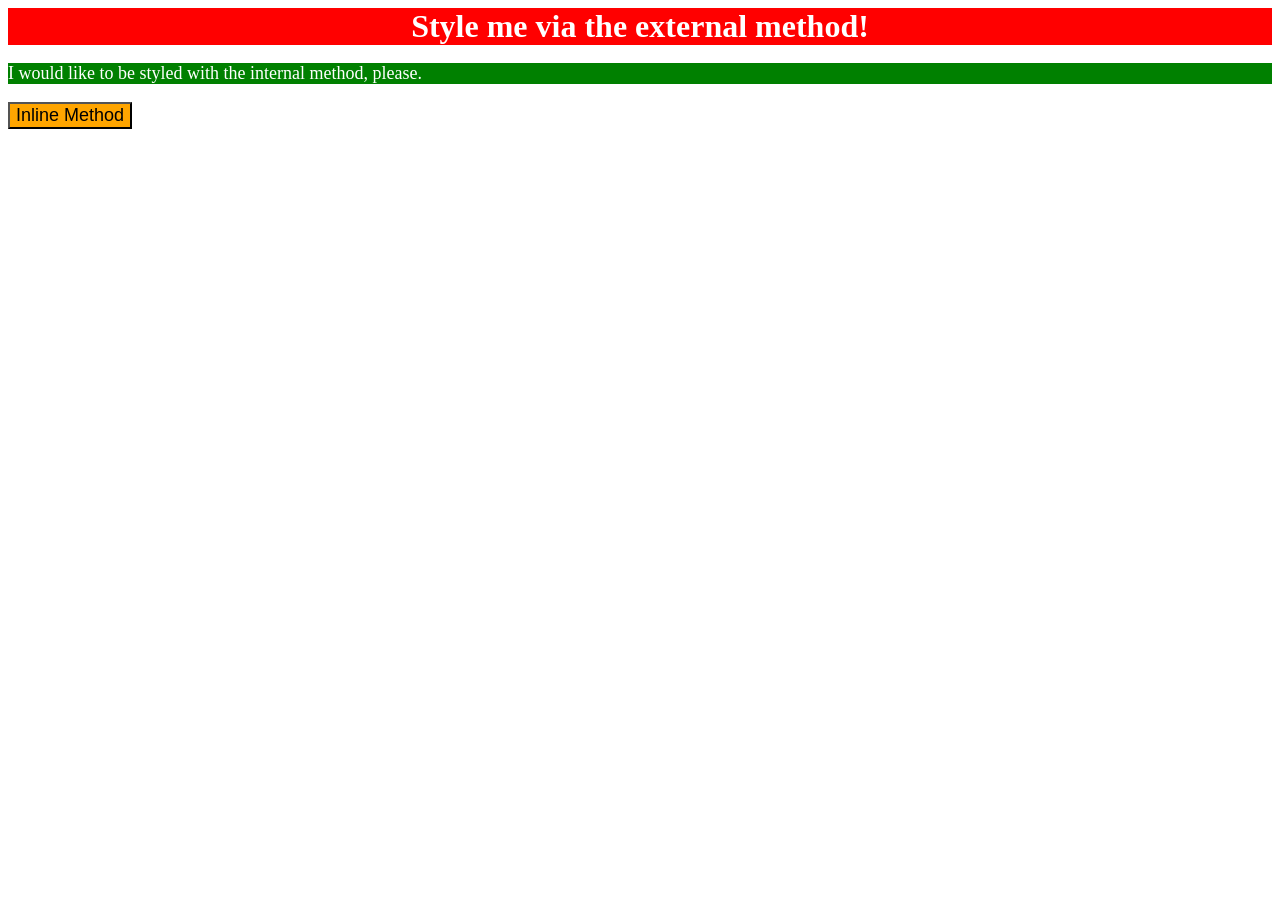
<file: foundations/intro-to-css/01-css-methods/index.html>
<!DOCTYPE html>
<html lang="en">
  <head>
    <meta charset="UTF-8">
    <meta http-equiv="X-UA-Compatible" content="IE=edge">
    <meta name="viewport" content="width=device-width, initial-scale=1.0">
    <title>Methods for Adding CSS</title>
    <link rel = "stylesheet" href ="styles.css">
    <style>
      p {
        background-color: green;
        color: white;
        font-size: 18px;
      }
    </style>
  </head>
  <body>
    <div>Style me via the external method!</div>
    <p>I would like to be styled with the internal method, please.</p>
    
    <button style = "background-color:orange; font-size:18px;">Inline Method</button>
  </body>
</html>
</file>
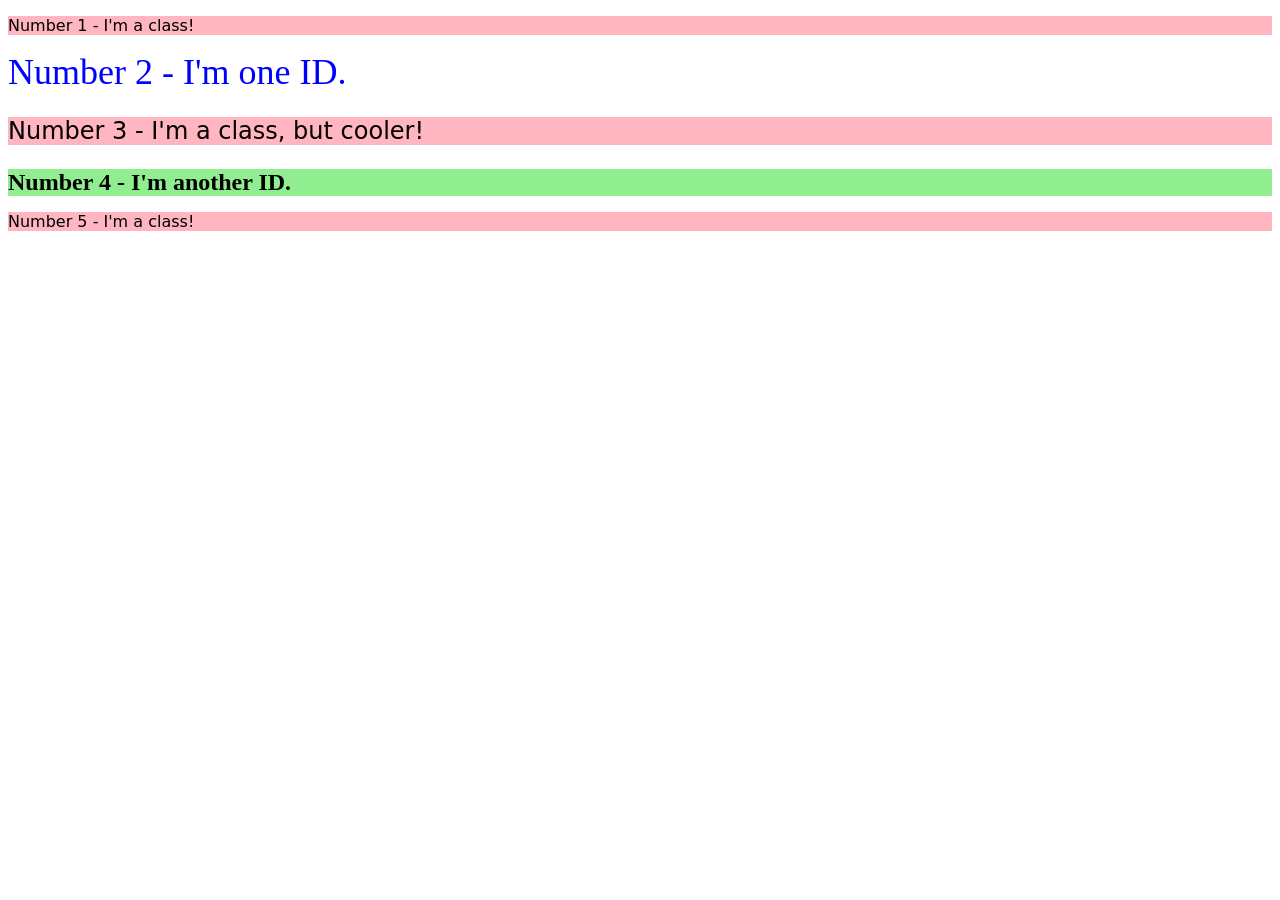
<file: foundations/intro-to-css/02-class-id-selectors/index.html>
<!DOCTYPE html>
<html lang="en">
  <head>
    <meta charset="UTF-8">
    <meta http-equiv="X-UA-Compatible" content="IE=edge">
    <meta name="viewport" content="width=device-width, initial-scale=1.0">
    <title>Class and ID Selectors</title>
    <link rel="stylesheet" href="style.css">
  </head>
  <body>
    <p class = "paragraph">Number 1 - I'm a class!</p>
    <div id="number2">Number 2 - I'm one ID.</div>
    <p class="paragraph unique">Number 3 - I'm a class, but cooler!</p>
    <div id ="number4">Number 4 - I'm another ID.</div>
    <p class = "paragraph">Number 5 - I'm a class!</p>
  </body>
</html>
</file>
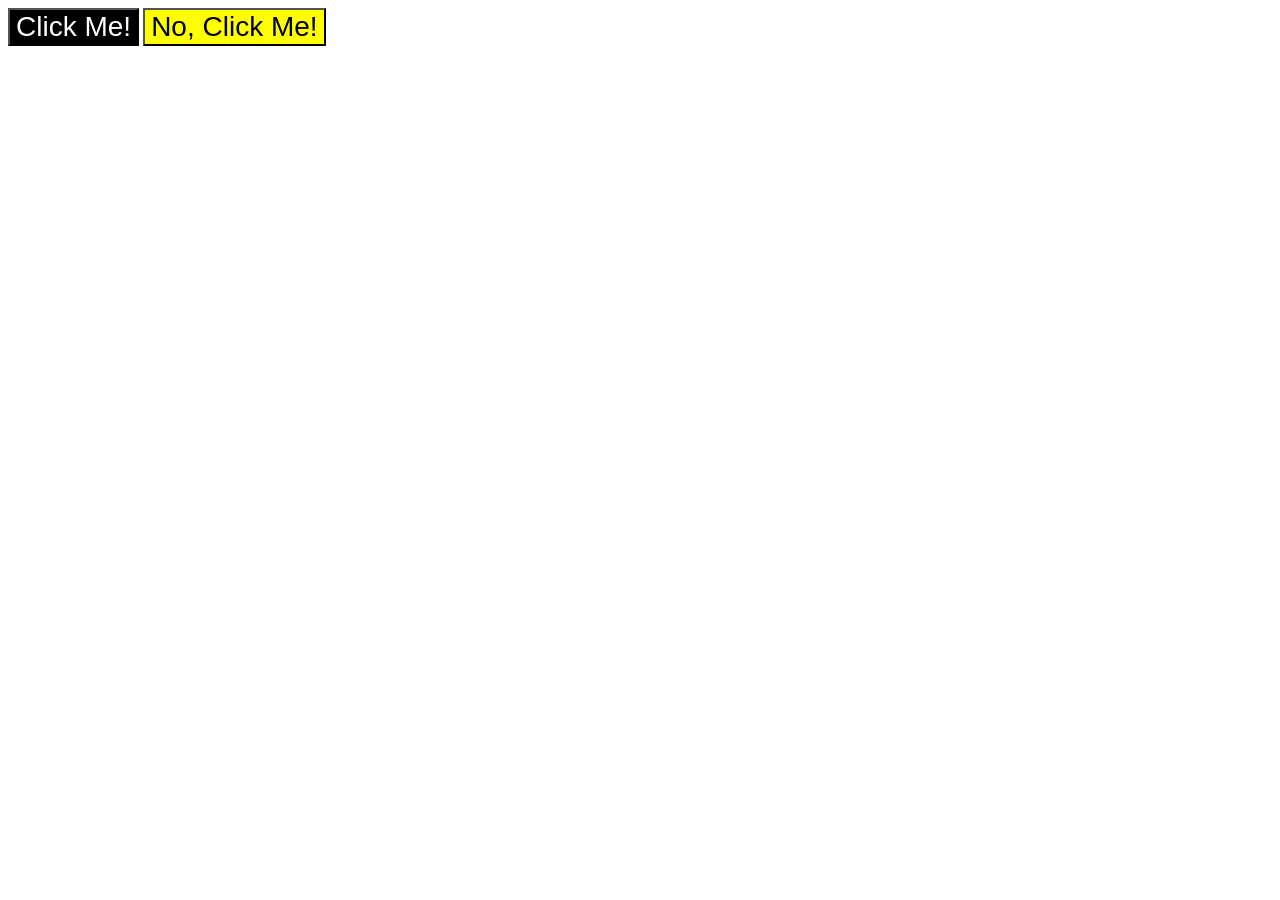
<file: foundations/intro-to-css/03-grouping-selectors/index.html>
<!DOCTYPE html>
<html lang="en">
  <head>
    <meta charset="UTF-8">
    <meta http-equiv="X-UA-Compatible" content="IE=edge">
    <meta name="viewport" content="width=device-width, initial-scale=1.0">
    <title>Grouping Selectors</title>
    <link rel="stylesheet" href="style.css">
  </head>
  <body>
    <button class = "button fortnite">Click Me!</button>
    <button class = "button dog">No, Click Me!</button>
  </body>
</html>
</file>
<file: foundations/intro-to-css/01-css-methods/styles.css>
div {
    background-color: red;
    color: white;
    font-size: 32px;
    text-align: center;
    font-weight:bold;
}
</file>
<file: foundations/intro-to-css/02-class-id-selectors/style.css>
/* Add CSS Styling */

.paragraph{
    background-color: #FFB6C1;
    font-family:"Verdana", "DejaVu Sans", sans-serif;
}

.paragraph.unique{
    font-size: 24px;
}
#number2 {
    color: blue;
    font-size: 36px;
}
#number4 {
    background-color: lightgreen;
    font-size:24px;
    font-weight:bold;
}
</file>
<file: foundations/intro-to-css/03-grouping-selectors/style.css>
/* Add CSS Styling */

.button {
    font-size: 28px;
    font-family: "Helvetica", "Times New Roman", sans-serif;
}

.button.fortnite{
    color: white;
    background-color: black;
}
.button.dog {
    background-color: yellow;
}
</file>
